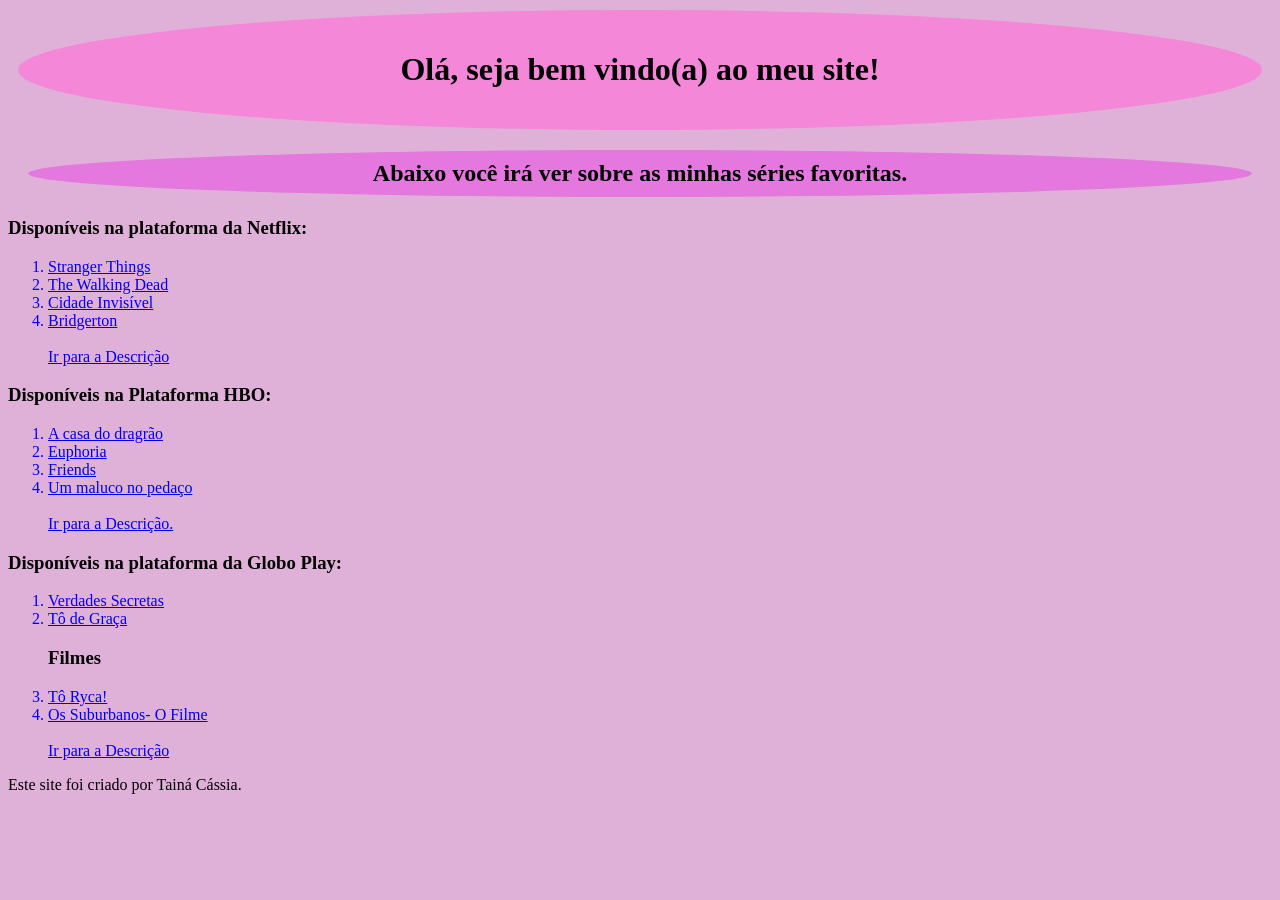
<file: index.html>
<!DOCTYPE html>
<html lang="pt-bt">
<head>
    <meta charset="UTF-8">
    <meta name="viewport" content="width=device-width, initial-scale=1.0"> 
    <link rel="stylesheet" href="style.css">
    <title>Blog</title>
</head>
<body><header> <h1>Olá, seja bem vindo(a) ao meu site!</h1> </header>
    <div>
        <h2>Abaixo você irá ver sobre as minhas séries favoritas.</h2>
        <p id="netflix"><h3> Disponíveis na plataforma da Netflix:</h3>
        <ol start="1">
        <a href="https://www.netflix.com/br/title/80057281" target="_blank"> <li>Stranger Things</li></a>
        <a href="https://www.netflix.com/br/title/70177057" target="_blank"> <li>The Walking Dead</li></a>
        <a href="https://www.netflix.com/br/title/80217517?source=35" target="_blank"><li>Cidade Invisível</li></a>
        <a href="https://www.netflix.com/br/title/80232398" target="_blank"><li>Bridgerton</li></a> 
         <br>
        <a href="pag2.html">Ir para a Descrição</a></ol> </p>
        <p>
        <h3>Disponíveis na Plataforma HBO:</h3>
        <ol start="1"> <a href="https://play.max.com/show/c68e69d7-9317-428a-a615-cdf8fe5a2e06" target="_blank"><li>A casa do dragrão</li></a>
            <a href="https://play.max.com/show/4ffd33c9-e0d6-4cd6-bd13-34c266c79be0" target="_blank"><li>Euphoria</li></a>
            <a href="https://play.max.com/show/52dae4c7-2ab1-4bb9-ab1c-8100fd54e2f9" target="_blank"><li>Friends</li></a>
            <a href="https://play.max.com/show/d3f86fb1-c3d6-4715-874a-579689f5f437" target="_blank"><li>Um maluco no pedaço</li></a> <br>
            <a href="pag.3.html">Ir para a Descrição.</a>
            </ol>
            <p> <h3>Disponíveis na plataforma da Globo Play:</h3>
                <ol>
                    <a href="https://globoplay.globo.com/verdades-secretas-2/t/BmH5JwC8H5/" target="_blank"><li>Verdades Secretas</li></a>
                    <a href="https://globoplay.globo.com/to-de-graca/t/VrRPgjKCDr/temporadas/2/" target="_blank"><li>Tô de Graça</li></a>
                    <h3>Filmes</h3>
                    <a href="https://globoplay.globo.com/to-ryca!/t/FGkwkQdnbC/" target="_blank"><li>Tô Ryca!</li></a>
                    <a href="https://globoplay.globo.com/os-suburbanos-o-filme/t/S7MnLtXwVp/" target="_blank"><li>Os Suburbanos- O Filme</li></a> <br>
                    <a href="pag4.html">Ir para a Descrição</a>
                </ol>
            </p>

        </p>
    </div>
 <footer>Este site foi criado por Tainá Cássia.</footer>



    
    
    
</body>
</html>
</file>
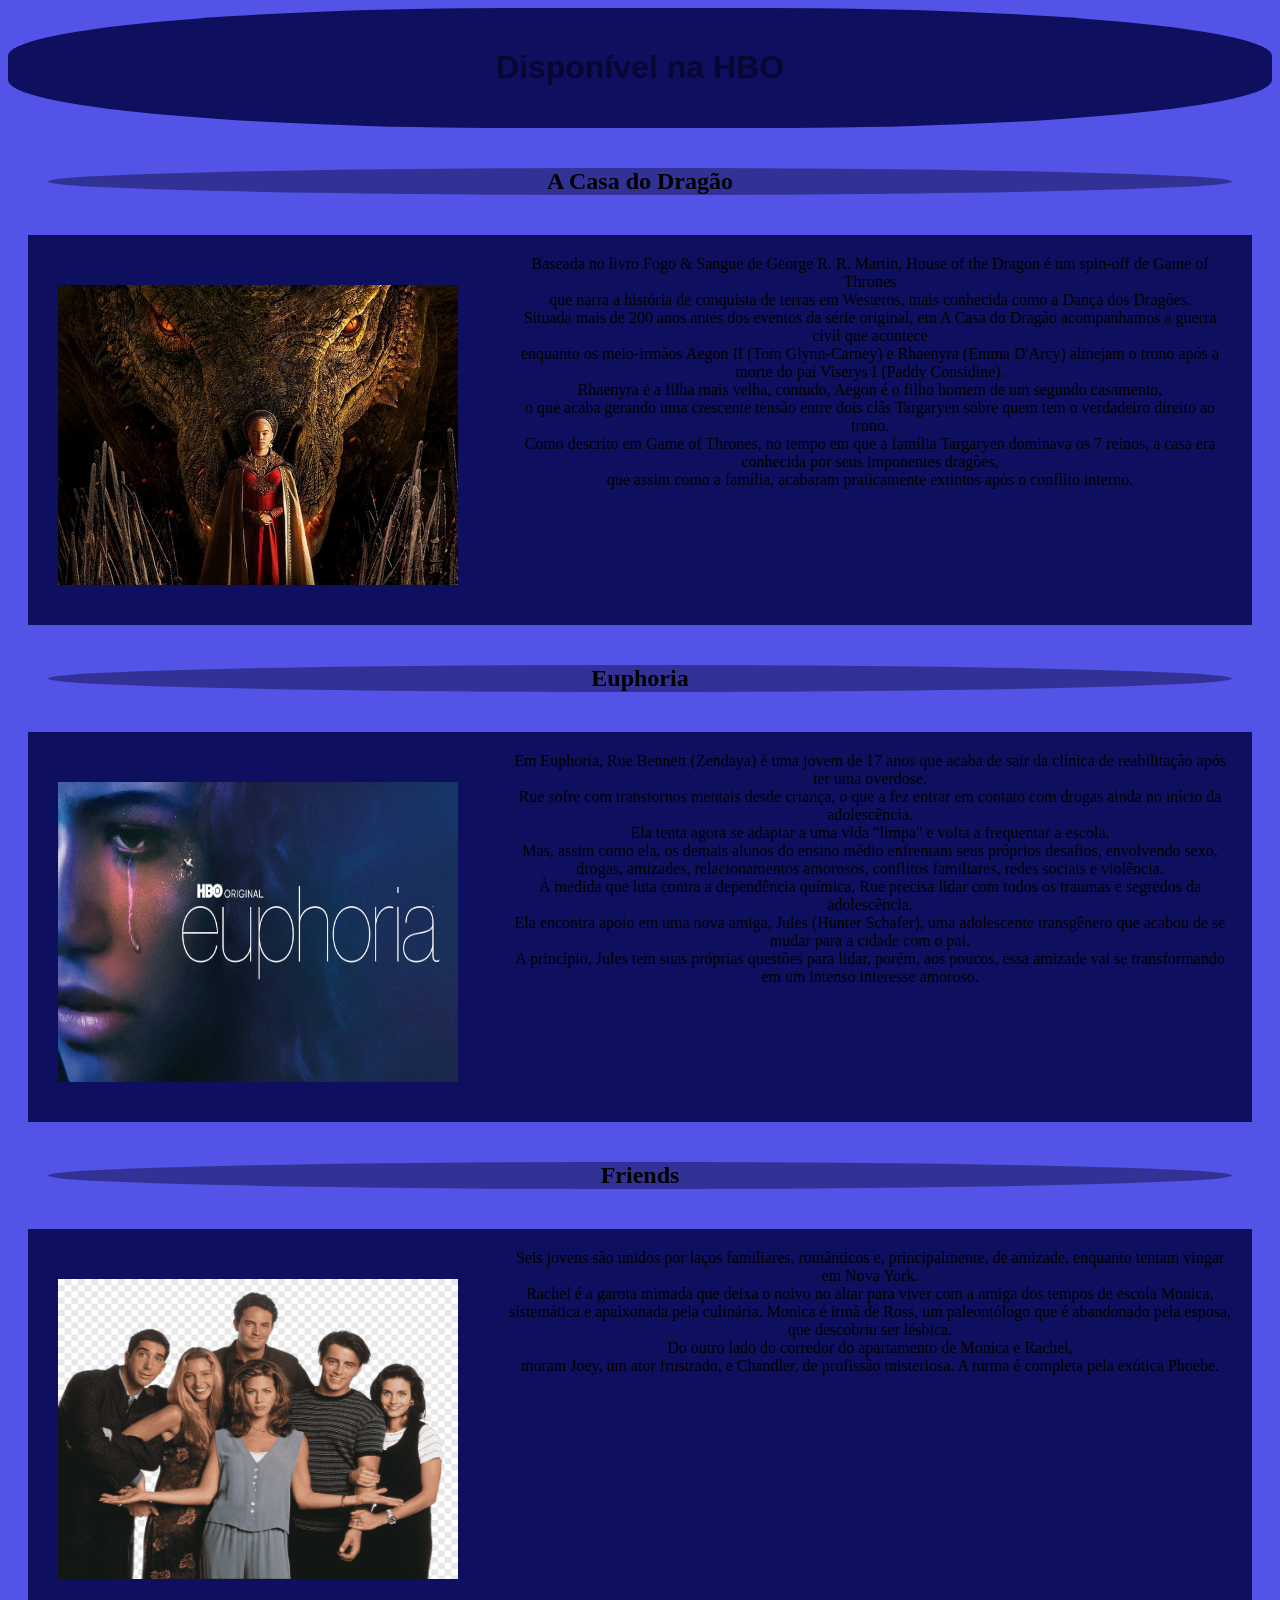
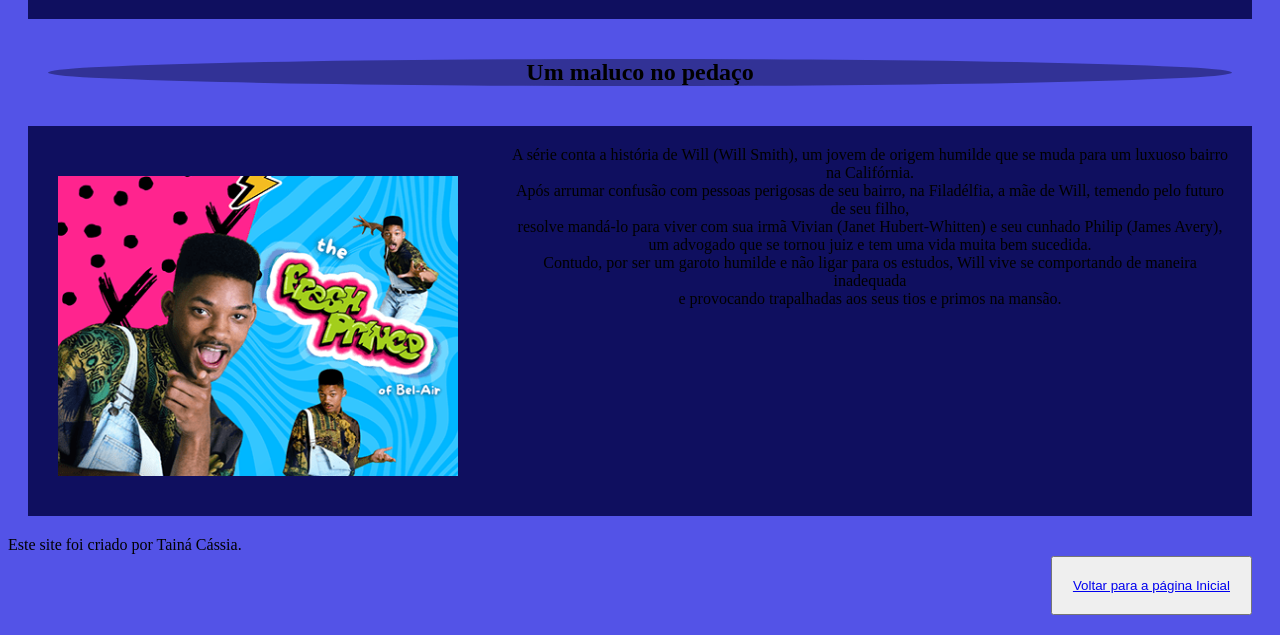
<file: pag.3.html>
<!DOCTYPE html>
<html lang="pt-br">
<head>
    <meta charset="UTF-8">
    <meta name="viewport" content="width=device-width, initial-scale=1.0">
    <link rel="shortcut icon" href="favicon.hbo.ico" type="image/x-icon">
    <link rel="stylesheet" href="style3.css">
    <title>HBO</title>
</head>
<body><header><h1>Disponível na HBO</h1></header>
    <div>
         <h2>A Casa do Dragão</h2>
            <div class="container"><img src="a.casa.do.dragão.png" alt="foto.série.a.casa.do.dragão.png"></div></a>
                <p>Baseada no livro Fogo & Sangue de George R. R. Martin, House of the Dragon é um spin-off de Game of Thrones <br>que narra a história de conquista de terras em Westeros, mais conhecida como a Dança dos Dragões. <br> Situada mais de 200 anos antes dos eventos da série original, em A Casa do Dragão acompanhamos a guerra civil que acontece <br>enquanto os meio-irmãos Aegon II (Tom Glynn-Carney) e Rhaenyra (Emma D'Arcy) almejam o trono após a morte do pai Viserys I (Paddy Considine). <br> Rhaenyra é a filha mais velha, contudo, Aegon é o filho homem de um segundo casamento, <br> o que acaba gerando uma crescente tensão entre dois clãs Targaryen sobre quem tem o verdadeiro direito ao trono. <br>Como descrito em Game of Thrones, no tempo em que a família Targaryen dominava os 7 reinos, a casa era conhecida por seus imponentes dragões, <br> que assim como a família, acabaram praticamente extintos após o conflito interno.
            

        </p>
        <h2>Euphoria</h2>  <div><img src="euphoria.jpeg" alt="foto.euphoria.série.jpeg"></div>
            <p>Em Euphoria, Rue Bennett (Zendaya) é uma jovem de 17 anos que acaba de sair da clínica de reabilitação após ter uma overdose. <br> Rue sofre com transtornos mentais desde criança, o que a fez entrar em contato com drogas ainda no início da adolescência. <br> Ela tenta agora se adaptar a uma vida "limpa" e volta a frequentar a escola. <br>Mas, assim como ela, os demais alunos do ensino médio enfrentam seus próprios desafios, envolvendo sexo, <br>drogas, amizades, relacionamentos amorosos, conflitos familiares, redes sociais e violência.<br>À medida que luta contra a dependência química, Rue precisa lidar com todos os traumas e segredos da adolescência. <br>
             Ela encontra apoio em uma nova amiga, Jules (Hunter Schafer), uma adolescente transgênero que acabou de se mudar para a cidade com o pai. <br> A princípio, Jules tem suas próprias questões para lidar, porém, aos poucos, essa amizade vai se transformando em um intenso interesse amoroso.
        

        </p>
        <h2>Friends</h2><div><img src="friends.png" alt="foto.série.friends.png"></div>
            <p>Seis jovens são unidos por laços familiares, românticos e, principalmente, de amizade, enquanto tentam vingar em Nova York. <br> Rachel é a garota mimada que deixa o noivo no altar para viver com a amiga dos tempos de escola Monica, <br> sistemática e apaixonada pela culinária. Monica é irmã de Ross, um paleontólogo que é abandonado pela esposa, que descobriu ser lésbica. <br> Do outro lado do corredor do apartamento de Monica e Rachel, <br> moram Joey, um ator frustrado, e Chandler, de profissão misteriosa. A turma é completa pela exótica Phoebe.
        

        </p>
        <h2>Um maluco no pedaço</h2><div><img src="Um.maluco.no.pedaço.png" alt="foto.série.um.maluco.no.pedaço.png"></div>
            <p>A série conta a história de Will (Will Smith), um jovem de origem humilde que se muda para um luxuoso bairro na Califórnia. <br> Após arrumar confusão com pessoas perigosas de seu bairro, na Filadélfia, a mãe de Will, temendo pelo futuro de seu filho, <br> resolve mandá-lo para viver com sua irmã Vivian (Janet Hubert-Whitten) e seu cunhado Philip (James Avery), <br>um advogado que se tornou juiz e tem uma vida muita bem sucedida. <br> Contudo, por ser um garoto humilde e não ligar para os estudos, Will vive se comportando de maneira inadequada <br> e provocando trapalhadas aos seus tios e primos na mansão.
        

        </p>


         
    </div>
        <div id="button">
            <button id="button">
                 <a href="index.html" target="_self">Voltar para a página Inicial</a></button>
        </div>
        <footer>Este site foi criado por Tainá Cássia.</footer>
</body>
</html>
</file>
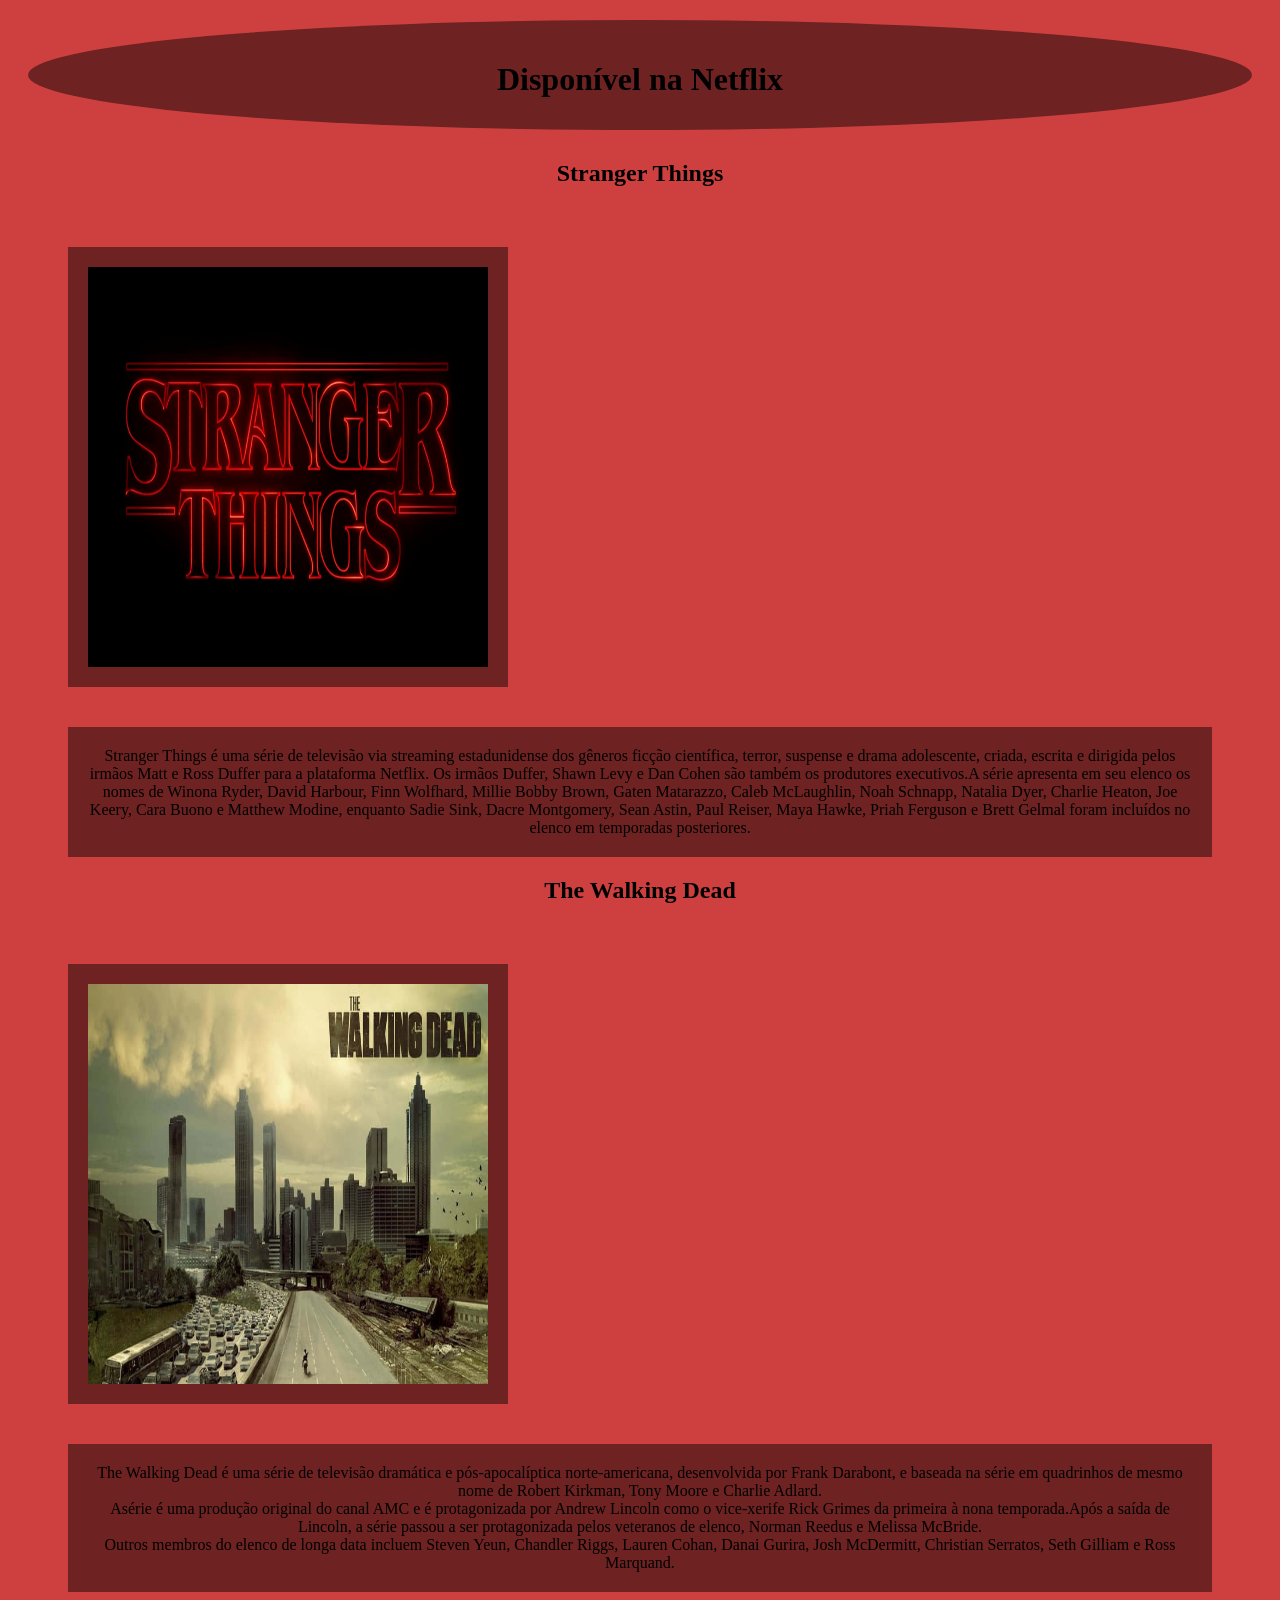
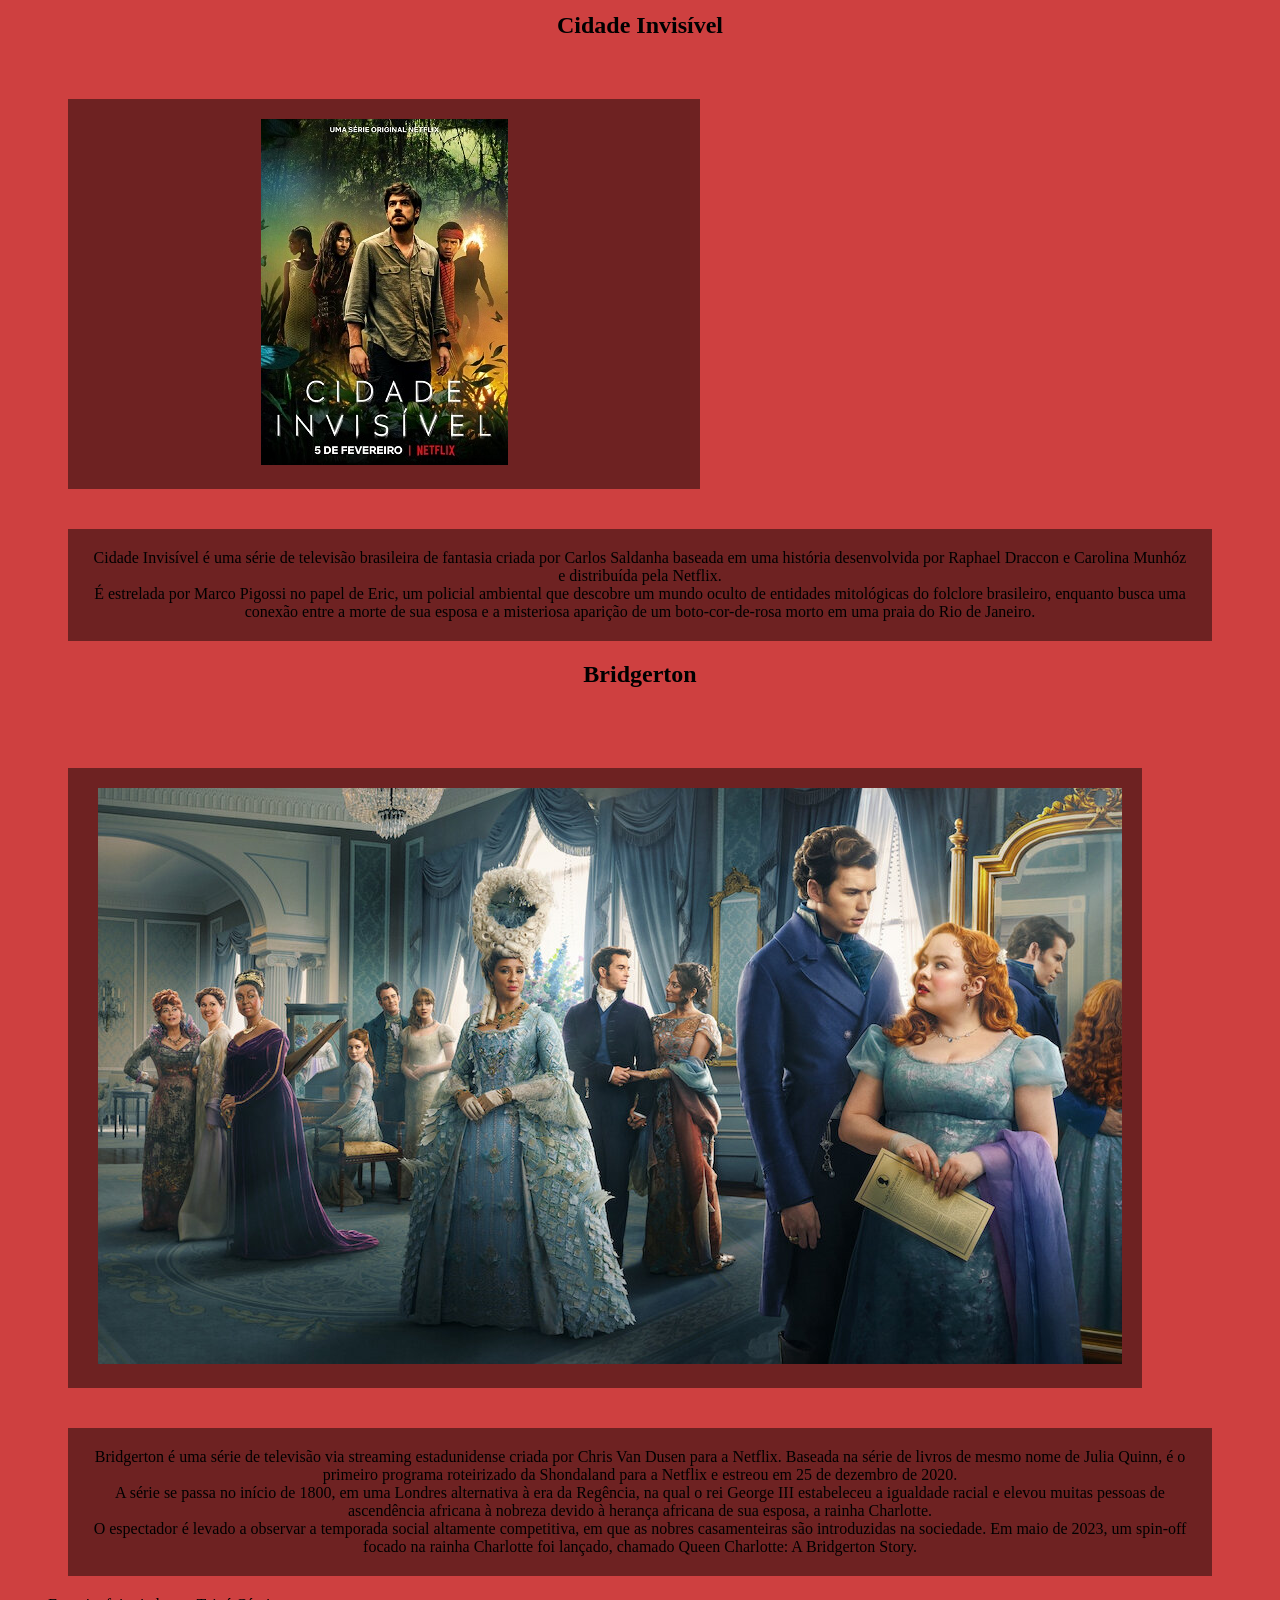
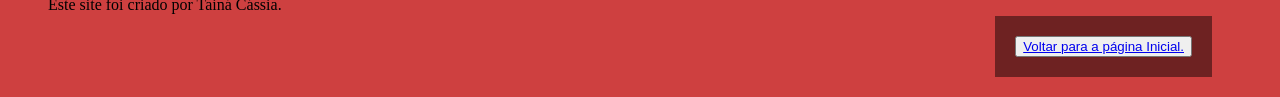
<file: pag2.html>
<!DOCTYPE html>
<html lang="pt-br">
<head>
    <meta charset="UTF-8">
    <meta name="viewport" content="width=device-width, initial-scale=1.0"> 
    <link rel="shortcut icon" href="favicon(1).ico" type="image/x-icon">
    <link rel="stylesheet" href="style2.css">
    <title>Netflix</title>
</head>
<body><div>
    <div class="header">
        <header>
            <h1>Disponível na Netflix</h1>
    
        </header>
    
    
            <h2>Stranger Things</h2>
    
            <div>
                <img src="Stranger_Things_logo.png" alt="foto.stranger.things.png" class="img-left">
    
            </div>
                <div>
                    <p>Stranger Things é uma série de televisão via streaming estadunidense  dos gêneros ficção científica, terror, suspense e drama adolescente, criada, escrita e dirigida pelos irmãos Matt e Ross Duffer para a plataforma Netflix. Os irmãos Duffer, Shawn Levy e Dan Cohen são também os produtores executivos.A série apresenta em seu elenco os nomes de Winona Ryder, David Harbour, Finn Wolfhard, Millie Bobby Brown, Gaten Matarazzo, Caleb McLaughlin, Noah Schnapp,  Natalia Dyer, Charlie Heaton, Joe Keery, Cara Buono e Matthew Modine, enquanto Sadie Sink, Dacre Montgomery, Sean Astin, Paul Reiser, Maya Hawke, Priah Ferguson e Brett Gelmal foram incluídos no elenco em temporadas posteriores. </p>
                </div>
    
    
    
    
                <h2>The Walking Dead</h2>
             <div class="imgth"><img src="plano-de-fundo-de-the-walking-dead.jpg" alt="foto.the.walking-dead.jpg" class="img-left" ></div>
    
                <div>
                    <p>The Walking Dead é uma série de televisão dramática e pós-apocalíptica norte-americana, desenvolvida por Frank Darabont, e baseada na série em quadrinhos de mesmo nome de Robert Kirkman, Tony Moore e Charlie Adlard. <br> Asérie é uma produção original do canal AMC e é protagonizada por Andrew Lincoln como o vice-xerife Rick Grimes da primeira à nona temporada.Após a saída de Lincoln, a série passou a ser protagonizada pelos veteranos de elenco, Norman Reedus e Melissa McBride. <br> Outros membros do elenco de longa data incluem Steven Yeun, Chandler Riggs, Lauren Cohan, Danai Gurira, Josh McDermitt, Christian Serratos, Seth Gilliam e Ross Marquand.
                    </p>
                </div>
            <h2>Cidade Invisível</h2>
             <div id="cdd"><img src="Cidade_Invisível,_cartaz.png" alt="foto.cidadeinvisível.png"></div>
                 <p>Cidade Invisível é uma série de televisão brasileira de fantasia criada por Carlos Saldanha baseada em uma história desenvolvida por Raphael Draccon e Carolina Munhóz e distribuída pela Netflix.<br> É estrelada por Marco Pigossi no papel de Eric, um policial ambiental que descobre um mundo oculto de entidades mitológicas do folclore brasileiro, enquanto busca uma conexão entre a morte de sua esposa e a misteriosa aparição de um boto-cor-de-rosa morto em uma praia do Rio de Janeiro. </p>
    
    
            <h2>Bridgerton</h2><div>
                
                <div id="brigimg"> <img src="bridgerton.jpg" alt="foto-bridgerton"></div>
                
                        <p id="bridg-p">Bridgerton é uma série de televisão via streaming estadunidense criada por Chris Van Dusen para a Netflix. Baseada na série de livros de mesmo nome de Julia Quinn, é o primeiro programa roteirizado da Shondaland para a Netflix e estreou em 25 de dezembro de 2020. <br> A série se passa no início de 1800, em uma Londres alternativa à era da Regência, na qual o rei George III estabeleceu a igualdade racial e elevou muitas pessoas de ascendência africana à nobreza devido à herança africana de sua esposa, a rainha Charlotte. <br> O espectador é levado a observar a temporada social altamente competitiva, em que as nobres casamenteiras são introduzidas na sociedade. Em maio de 2023, um spin-off focado na rainha Charlotte foi lançado, chamado Queen Charlotte: A Bridgerton Story.</p>
                
            </div>
         <p><button><a href="index.html" target="_self">Voltar para a página Inicial.</a></button></p>
    
    
    <footer>Este site foi criado por Tainá Cássia.</footer>
</div>
</body>
</html>
</file>
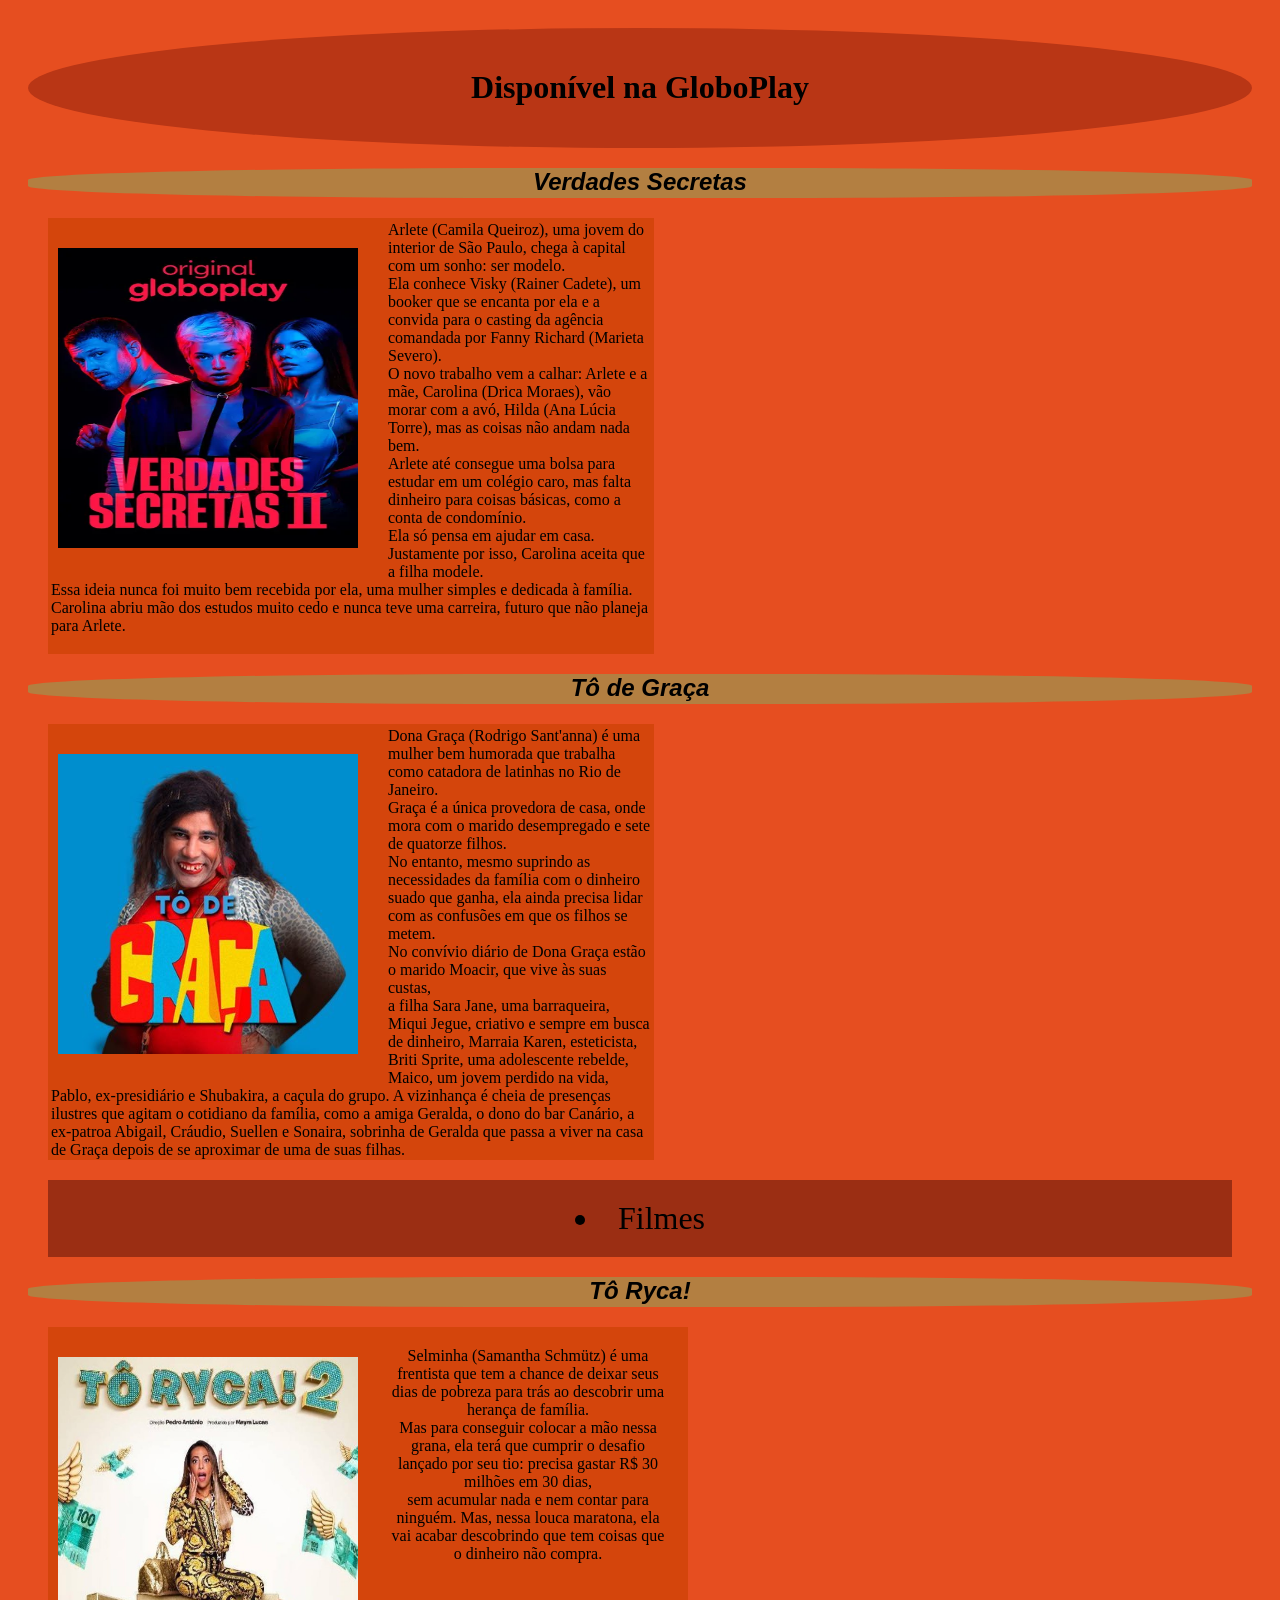
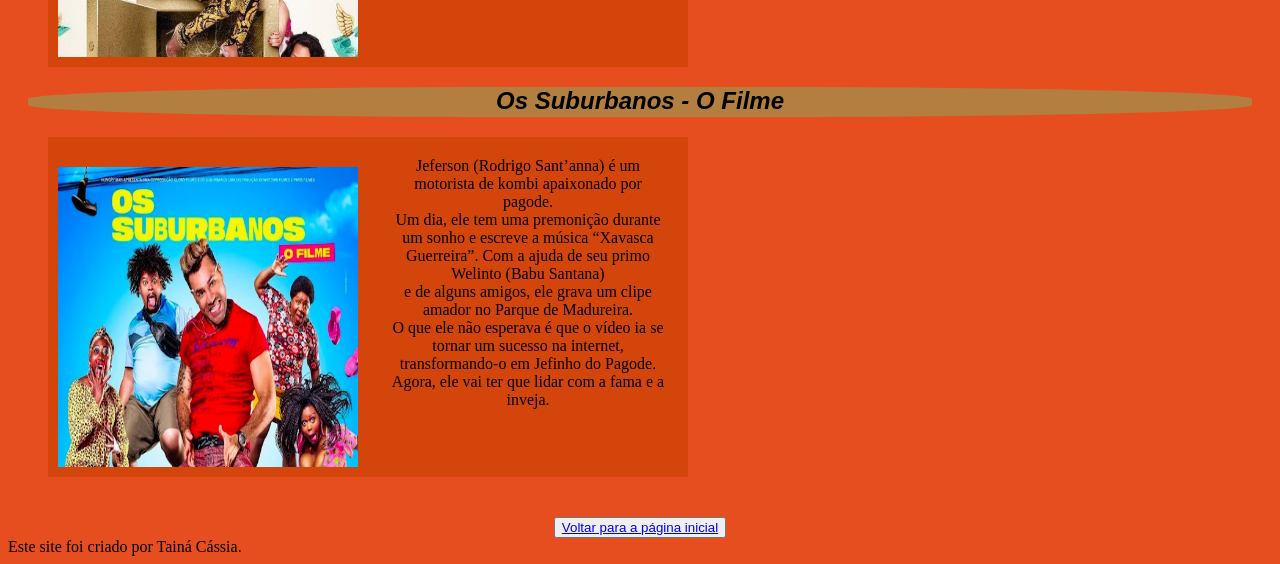
<file: pag4.html>
<!DOCTYPE html>
<html lang="pt-br">
<head>
    <meta charset="UTF-8">
    <meta name="viewport" content="width=device-width, initial-scale=1.0">
    <link rel="shortcut icon" href="globo.play.icon" type="image/x-icon"> 
    <link rel="stylesheet" href="style.4.css">
    <title>GloboPlay</title>
</head>
<body><div class="container">
    <header>
        <h1>Disponível na GloboPlay</h1>
    </header>
    <h2>Verdades Secretas</h2> <div><img src="vs.png" alt="verdades.secretas.png.série" class="img"></div>

    <p>Arlete (Camila Queiroz), uma jovem do interior de São Paulo, chega à capital com um sonho: ser modelo. <br> Ela conhece Visky (Rainer Cadete), um booker que se encanta por ela e a convida para o casting da agência comandada por Fanny Richard (Marieta Severo). <br> O novo trabalho vem a calhar: Arlete e a mãe, Carolina (Drica Moraes), vão morar com a avó, Hilda (Ana Lúcia Torre), mas as coisas não andam nada bem. <br> Arlete até consegue uma bolsa para estudar em um colégio caro, mas falta dinheiro para coisas básicas, como a conta de condomínio. <br> Ela só pensa em ajudar em casa. <br> Justamente por isso, Carolina aceita que a filha modele. <br> Essa ideia nunca foi muito bem recebida por ela, uma mulher simples e dedicada à família. <br> Carolina abriu mão dos estudos muito cedo e nunca teve uma carreira, futuro que não planeja para Arlete.​

    </p>
    <h2>Tô de Graça</h2> <div><img src="todegraça.jpeg" alt="foto.série.tô.de.graça.jpeg" class="img"></div>
    
        <p>Dona Graça (Rodrigo Sant'anna) é uma mulher bem humorada que trabalha como catadora de latinhas no Rio de Janeiro. <br> Graça é a única provedora de casa, onde mora com o marido desempregado e sete de quatorze filhos. <br> No entanto, mesmo suprindo as necessidades da família com o dinheiro suado que ganha, ela ainda precisa lidar com as confusões em que os filhos se metem. <br> No convívio diário de Dona Graça estão o marido Moacir, que vive às suas custas, <br> a filha Sara Jane, uma barraqueira, Miqui Jegue, criativo e sempre em busca de dinheiro, Marraia Karen, esteticista, Briti Sprite, uma adolescente rebelde, Maico, um jovem perdido na vida, Pablo, ex-presidiário e Shubakira, a caçula do grupo. A vizinhança é cheia de presenças ilustres que agitam o cotidiano da família, como a amiga Geralda, o dono do bar Canário, a ex-patroa Abigail, Cráudio, Suellen e Sonaira, sobrinha de Geralda que passa a viver na casa de Graça depois de se aproximar de uma de suas filhas.
    
</p>
                <div id="filme">
                    <li>Filmes</li>
                </div>
    
    <h2>Tô Ryca!</h2><div> <img src="to-ryca.jpeg" alt="foto.filme.tô.ryca.jpeg" class="img"></div> <div>
        <p id="selm">Selminha (Samantha Schmütz) é uma frentista que tem a chance de deixar seus dias de pobreza para trás ao descobrir uma herança de família. <br> Mas para conseguir colocar a mão nessa grana, ela terá que cumprir o desafio lançado por seu tio: precisa gastar R$ 30 milhões em 30 dias, <br> sem acumular nada e nem contar para ninguém. Mas, nessa louca maratona, ela vai acabar descobrindo que tem coisas que o dinheiro não compra.
        </p>
    </div>
    <h2>Os Suburbanos - O Filme</h2><div class="img"> <img src="os-suburbanos.png" alt="foto.série.os.suburbanos.png"></div> <div>
        <p id="subu">Jeferson (Rodrigo Sant’anna) é um motorista de kombi apaixonado por pagode. <br>Um dia, ele tem uma premonição durante um sonho e escreve a música “Xavasca Guerreira”. Com a ajuda de seu primo Welinto (Babu Santana) <br> e de alguns amigos, ele grava um clipe amador no Parque de Madureira. <br>O que ele não esperava é que o vídeo ia se tornar um sucesso na internet, transformando-o em Jefinho do Pagode. <br>Agora, ele vai ter que lidar com a fama e a inveja.
        </p>
    </div>


    </div> 
    <div id="button"><button><a href="index.html">Voltar para a página inicial</a></button></div>
    <footer>Este site foi criado por Tainá Cássia.</footer>

</body>
</html>
</file>
<file: style.css>
body {
    background-color: rgb(224, 177, 216);
}
header{
    background-color: rgb(244, 135, 216);
    text-align: center; 
    margin: 10px;
    border-radius: 60%;
    padding: 20px;
}
 h2{
    background-color: rgb(228, 120, 222);
    text-align:center;
    padding: 10px;
    border-radius: 80%;
   
    margin: 20px;
   
 }
 p{
    background-color: rgb(210, 158, 212);
 }
 .imagenst{
    display: flex;
    align-items: center;
    gap: 20px;

 }
</file>
<file: style3.css>
body{
    background-color:rgb(83, 83, 231);
}
h2{
    background-color:  rgb(50, 50, 150);
    height: 100%;
    width:auto ;
    text-align: center;
    border-radius: 80%;
    margin: 40px;
}
header{
    background-color: rgb(15, 15, 95);
    height:100%;
    
    text-align: center; 
    padding: 20px;
    font-family: 'Lucida Sans', 'Lucida Sans Regular', 'Lucida Grande', 'Lucida Sans Unicode', Geneva, Verdana, sans-serif;
    color: rgb(7, 7, 49);
    border-radius: 40%;
}
p{
    background-color:rgb(15, 15, 95) ;
    width:auto;
    height: 350px;
    text-align: center;
    padding: 20px;
    margin: 20px;
    

}
img{
    width: 400px;
    height: 300px;
    float: left;
    margin: 50px;
    display: block;
}
#button{
   
    text-align: center;
    padding: 20px;
    float: right;
}
</file>
<file: style2.css>
body{
    background-color: rgb(206, 64, 64);
    font-style: normal;

}
.header{
    background-color: rgb(110, 34, 34);
    text-align: center;
    margin:20px;
    height: 70px;
    font-family: Georgia, 'Times New Roman', Times, serif;
    padding: 20px;
    border-radius: 80%;
}
h2{
    text-align: center;
    font-style: normal;
    padding: 40px;
}
p{
    background-color: rgb(110, 34, 34);
    text-align:center;
    width: auto;
    height:auto;
    margin:20px;
    float:right;
    padding: 20px;
}
.img-left{
    display: block;
    width: 400px;
    padding-left: 30px;
    padding:20px;
    height: 400px;
    background-color: rgb(110, 34, 34); 
    margin: 20px;


}
#cdd{
   display:block;
    padding: 20px;
    background-color: rgb(110, 34, 34); 
    margin:20px;
    width: 50%;

}
#brigimg{
    display:block;
    width: 400px auto;
    padding:20px ;
    height: 400px auto;
    background-color: rgb(110, 34, 34); 
    margin: 20px;
    float:left;
    padding-left: 30px;

}
#bridg-p{
    background-color: rgb(110, 34, 34);
    text-align: center;
    float:right;
    
}
footer{
    background-color:rgb (110, 34, 34);
    font-size:medium;
   float: left;
}
</file>
<file: style.4.css>
body{
    background-color: rgb(230, 78, 32);
}
header{
    background-color: rgb(185, 54, 21);
    text-align: center;
    padding: 20px;
    border-radius: 80%;
    
}
p{
    background-color: rgb(212, 69, 12);
    text-align:left;
    width: 600px;
    height: 430px;
    padding: 3px 3px 3px 3px;
    margin: 20px;
    
    
}
h2{
    background-color: rgb(179, 127, 65);
    text-align: center;
    width:auto;
    height: 30px;
    font-style: italic;
    font-family: 'Lucida Sans', 'Lucida Sans Regular', 'Lucida Grande', 'Lucida Sans Unicode', Geneva, Verdana, sans-serif;
    border-radius: 40%;
}
img{
    float:left;
    width: 300px;
    padding-left: 30px;
    padding: 30px 30px 30px 30px;
    height: 300px;
}
#filme{
    text-align: center;
    padding: 20px;
    font-size:xx-large;
    font: 400;
    font-family:fantasy, serif;
    border-color: rgb(175, 149, 109);
    background-color:rgb(155, 46, 19) ;
    margin: 20px;
}
#selm{
    text-align: center;
    padding-left: 100px;
    padding: 20px;
    height: 300px;
    
   
}
#subu{
    text-align: center;
    padding-left: 100px;
    padding: 20px;
    height: 300px;
}
#button{
    bottom: 300px;
    border-bottom: 200px;
    border-top-style:hidden;
    text-align: center;
    border-top-color: rgb(131, 38, 15);

}
.container{
    text-align: center;
    display: block;
    padding:20px;
}
</file>
